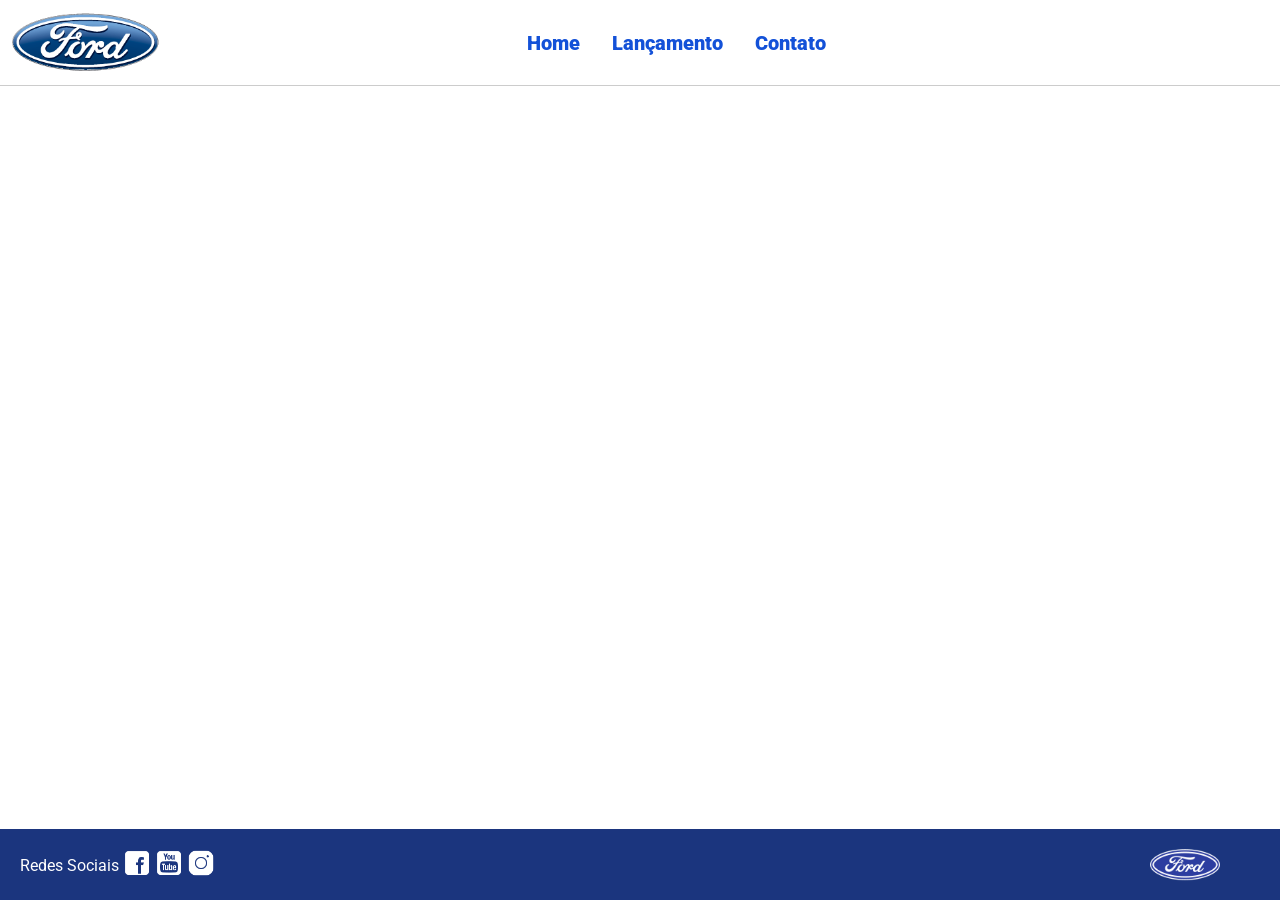
<file: index.html>
<!DOCTYPE html>
<html lang="pt-br">

<head>
    <meta charset="UTF-8">
    <meta http-equiv="X-UA-Compatible" content="IE=edge">
    <meta name="viewport" content="width=device-width, initial-scale=1.0">
    <title>Ford</title>
    <link href="css/reset.css" rel="stylesheet">
    <link href="css/style.css" rel="stylesheet">
</head>

<body>
    <header>
        <div>
            <img src="img/logo-ford-256.png" width="150" class="logo" />
        </div>
        <nav>
            <ul>
                <li>
                    <a href="index.html">Home</a>
                </li>
                <li>
                    <a href="lancamento.html">Lançamento</a>
                </li>
                <li>
                    <a href="contato.html">Contato</a>
                </li>
            </ul>
        </nav>
    </header>













    <main>
        
        <!--ID para implementar-->
        <div id="carousel">
        </div>

        <!--as escrituras que tem na pag-->
        <div id="carousel-title">
        </div>

        <script>
            //insert each image on carousel ARRY, criar construtor que puxe essas categorias
            carouselArr.push(new Carousel("imagem_1.jpg", "Esta é a nova Ranger Ford 2022. Verifique novidades.", "lancamento.html"));
            carouselArr.push(new Carousel("imagem_2.jpg", "Ford a nossa história", "#"));
            carouselArr.push(new Carousel("imagem_3.jpg", "Nova Ford Bronco Sport 2022", "lancamento.html"));
            Carousel.Start(carouselArr);
        </script>

    </main>












    <footer>
        <nav id="social">
            <ul>
                <li><span class="redesociais">Redes Sociais</span></li>
                <li><a href="#" title="Facebook"><img src="img/facebook-50.png"></a></li>
                <li><a href="#" title="YouTube"><img src="img/youtube-squared-50.png"></a></li>
                <li><a href="#" title="Instagram"><img src="img/instagram-logo-50.png"></a></li>
            </ul>
        </nav>
        <div>
            <img src="img/ford-96.png" width="70" />
        </div>
    </footer>
    <script src="js/carousel.js"></script>
</body>

</html>
</file>
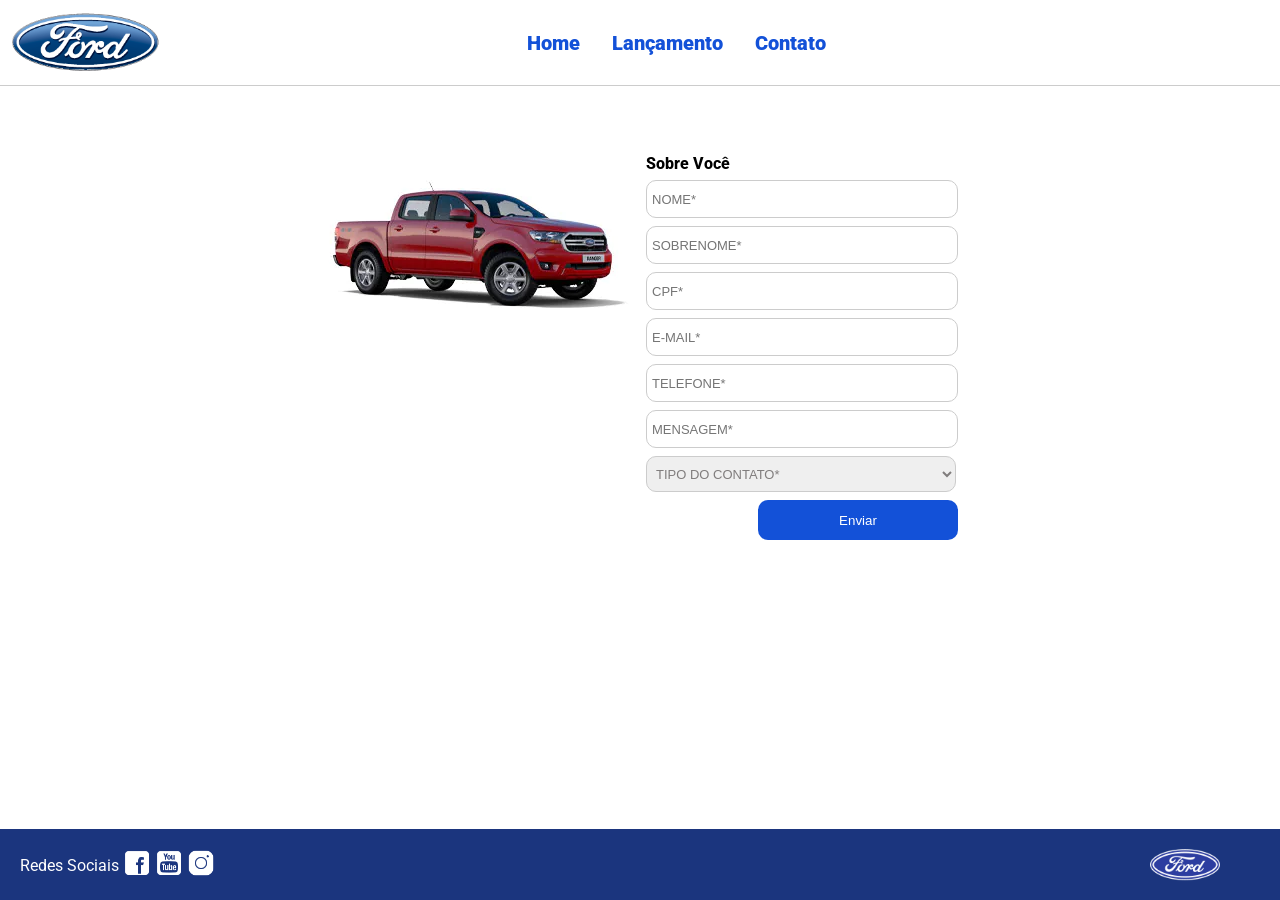
<file: contato.html>
<!DOCTYPE html>
<html lang="pt-br">

<head>
    <meta charset="UTF-8">
    <meta http-equiv="X-UA-Compatible" content="IE=edge">
    <meta name="viewport" content="width=device-width, initial-scale=1.0">
    <title>Ford</title>
    <link href="css/reset.css" rel="stylesheet">
    <link href="css/style.css" rel="stylesheet">
    <link href="css/form.css" rel="stylesheet">
</head>

<body>
    <header>
        <div>
            <img src="img/logo-ford-256.png" width="150" class="logo" />
        </div>
        <nav>
            <ul>
                <li>
                    <a href="index.html">Home</a>
                </li>
                <li>
                    <a href="lancamento.html">Lançamento</a>
                </li>
                <li>
                    <a href="contato.html">Contato</a>
                </li>
            </ul>
        </nav>

    </header>
    <main>
        <div class="forms">
            <div>
                <img src="img/xls 2.2 diesel.jpg">
            </div>
            <div>
                <h2 class="titulo">Sobre Você</h2>
                <form onsubmit="Post(this);" id="meuFormulario">
                    <input type="text" name="nome" placeholder="NOME*" id="nomeid" class="fordform" required>
                    <input type="text" name="sobrenome" placeholder="SOBRENOME*" class="fordform" required>
                    <input type="text" name="cpf" placeholder="CPF*" class="fordform" required>
                    <input type="text" name="email" placeholder="E-MAIL*" class="fordform" required>
                    <input type="text" name="telefone" placeholder="TELEFONE*" class="fordform" required>
                    <input type="text" name="mensagem" placeholder="MENSAGEM*" class="fordform" required>
                    <select name="contato" class="fordform" required>
                        <option value="" disabled selected>TIPO DO CONTATO*</option>
                        <option>ELOGIO</option>
                        <option>RECLAMAÇÃO</option>
                        <option>SOLICITAÇÃO</option>
                    </select>
                    <button type="submit" id="botao">Enviar</button>
                </form>
            </div>
        </div>
    </main>
    <footer>
        <nav id="social">
            <ul>
                <li><span class="redesociais">Redes Sociais</span></li>
                <li><a href="#" title="Facebook"><img src="img/facebook-50.png"></a></li>
                <li><a href="#" title="YouTube"><img src="img/youtube-squared-50.png"></a></li>
                <li><a href="#" title="Instagram"><img src="img/instagram-logo-50.png"></a></li>
            </ul>
        </nav>
        <div>
            <img src="img/ford-96.png" width="70" />
        </div>
    </footer>
    <script src="js/form.js"></script>
</body>

</html>
</file>
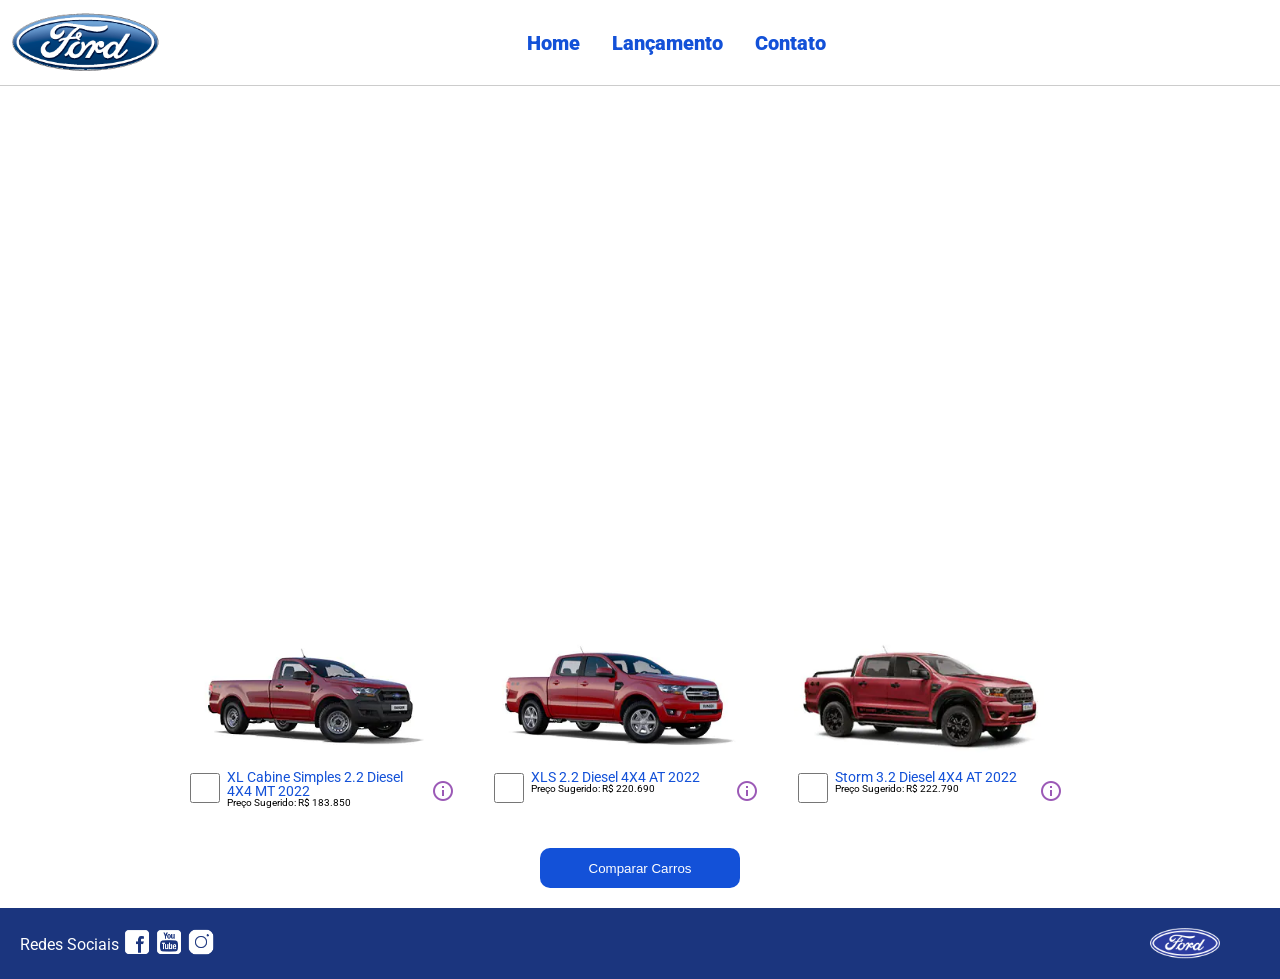
<file: lancamento.html>
<!DOCTYPE html>
<html lang="pt-br">

<head>
    <meta charset="UTF-8">
    <meta http-equiv="X-UA-Compatible" content="IE=edge">
    <meta name="viewport" content="width=device-width, initial-scale=1.0">
    <title>Ford</title>
    <link href="css/reset.css" rel="stylesheet">
    <link href="css/style.css" rel="stylesheet">
    <link href="css/lancamento.css" rel="stylesheet">
</head>

<body>
    <header>
        <div>
            <img src="img/logo-ford-256.png" width="150" class="logo" />
        </div>
        <nav>
            <ul>
                <li>
                    <a href="index.html">Home</a>
                </li>
                <li>
                    <a href="lancamento.html">Lançamento</a>
                </li>
                <li>
                    <a href="contato.html">Contato</a>
                </li>
            </ul>
        </nav>

    </header>
    <main>
        <div>
            <iframe style="display: block; margin-bottom: 30px; margin-left: auto; margin-right: auto; width: 100%;
            height: 500px;"
                src="https://www.youtube-nocookie.com/embed/vQsryuNmsL0?controls=0&autoplay=1&modestbranding=0&loop=1&mute=1&rel=0&hd=1"
                title="YouTube video player" frameborder="0"
                allow="accelerometer; autoplay; clipboard-write; encrypted-media; gyroscope; picture-in-picture"
                allowfullscreen></iframe>
        </div>
        <div>
            <ul class="modelcars">
                <li>
                    <img src="img/XL Cabine.jpg" class="photocar">
                    <div class="infocar">
                        <div>
                            <input type="checkbox" value="car1" class="checkbox"
                                onchange="SetCarToCompare(this, new Car('XL Cabine Simples 2.2 Diesel 4X4 MT 2022', 183850, 511, 1821, 232, 1234, 2.2, 160, 1420, 'Aço Estampado 16', 'img/XL Cabine.jpg'));">
                        </div>
                        <div class="info">
                            <span class="textmodel">XL Cabine Simples 2.2 Diesel 4X4 MT 2022</span>
                            <span class="textprice">Preço Sugerido: R$ 183.850</span>
                        </div>
                        <div>
                            <img src="img/info.png">
                        </div>
                    </div>
                </li>
                <li>
                    <img src="img/xls 2.2 diesel.jpg" class="photocar">
                    <div class="infocar">
                        <div>
                            <input type="checkbox" value="car1" class="checkbox"
                                onchange="SetCarToCompare(this, new Car('XLS 2.2 Diesel 4X4 AT 2022', 220690, 511, 1821, 232, 1076, 2.2, 160, 1180, 'Aço Estampado 16', 'img/xls 2.2 diesel.jpg'));">
                        </div>
                        <div class="info">
                            <span class="textmodel">XLS 2.2 Diesel 4X4 AT 2022</span>
                            <span class="textprice">Preço Sugerido: R$ 220.690</span>
                        </div>
                        <div>
                            <img src="img/info.png">
                        </div>
                    </div>
                </li>
                <li>
                    <img src="img/storm.jpg" class="photocar">
                    <div class="infocar">
                        <div>
                            <input type="checkbox" value="car1" class="checkbox"
                                onchange="SetCarToCompare(this, new Car('Storm 3.2 Diesel 4X4 AT 2022', 222790, 511, 1821, 232, 1040, 3.2, 200, 1180, 'Liga Leve 17', 'img/storm.jpg'));">
                        </div>
                        <div class="info">
                            <span class="textmodel">Storm 3.2 Diesel 4X4 AT 2022</span>
                            <span class="textprice">Preço Sugerido: R$ 222.790</span>
                        </div>
                        <div>
                            <img src="img/info.png">
                        </div>
                    </div>
                </li>
            </ul>
        </div>
        <div style="text-align: center;padding-bottom: 20px;">
            <button type="button" style="height: 40px; width: 200px;" onclick="ShowCompare()">Comparar Carros</button>
        </div>
    </main>
    <footer>
        <nav id="social">
            <ul>
                <li><span class="redesociais">Redes Sociais</span></li>
                <li><a href="#" title="Facebook"><img src="img/facebook-50.png"></a></li>
                <li><a href="#" title="YouTube"><img src="img/youtube-squared-50.png"></a></li>
                <li><a href="#" title="Instagram"><img src="img/instagram-logo-50.png"></a></li>
            </ul>
        </nav>
        <div>
            <img src="img/ford-96.png" width="70" />
        </div>
    </footer>
    <div id="compare">
        <table>
            <tbody>
                <tr>
                    <td>&nbsp;</td>
                    <td id="compare_image_0"></td>
                    <td id="compare_image_1"></td>
                </tr>
                <tr>
                    <td>Modelo</td>
                    <td id="compare_modelo_0"></td>
                    <td id="compare_modelo_1"></td>
                </tr>
                <tr>
                    <td>Altura da ca&ccedil;amba (mm)</td>
                    <td id="compare_alturacacamba_0"></td>
                    <td id="compare_alturacacamba_1"></td>
                </tr>
                <tr>
                    <td>Altura do ve&iacute;culo (mm)</td>
                    <td id="compare_alturaveiculo_0"></td>
                    <td id="compare_alturaveiculo_1"></td>
                </tr>
                <tr>
                    <td>Altura livre do solo (mm)</td>
                    <td id="compare_alturasolo_0"></td>
                    <td id="compare_alturasolo_1"></td>
                </tr>
                <tr>
                    <td>Capacidade de carga (Kg)</td>
                    <td id="compare_capacidadecarga_0"></td>
                    <td id="compare_capacidadecarga_1"></td>
                </tr>
                <tr>
                    <td>Motor</td>
                    <td id="compare_motor_0"></td>
                    <td id="compare_motor_1"></td>
                </tr>
                <tr>
                    <td>Pot&ecirc;ncia (cv)</td>
                    <td id="compare_potencia_0"></td>
                    <td id="compare_potencia_1"></td>
                </tr>
                <tr>
                    <td>Volume de ca&ccedil;amba (L)</td>
                    <td id="compare_volumecacamba_0"></td>
                    <td id="compare_volumecacamba_1"></td>
                </tr>
                <tr>
                    <td>Roda</td>
                    <td id="compare_roda_0"></td>
                    <td id="compare_roda_1"></td>
                </tr>
                <tr>
                    <td>Pre&ccedil;o</td>
                    <td id="compare_preco_0"></td>
                    <td id="compare_preco_1"></td>
                </tr>
            </tbody>

        </table>
        <div style="text-align: center;padding-bottom: 20px;">
            <button type="button" style="height: 40px; width: 200px;" onclick="HideCompare()">Fechar</button>
        </div>
    </div>
    <script src="js/compare.js"></script>
</body>

</html>
</file>
<file: css/style.css>
@import url('https://fonts.googleapis.com/css2?family=Roboto:wght@300&display=swap');

body {
    background: #FFFFFF;
    height: 100%;
    font-family: 'Roboto', sans-serif;
}

html {
    height: 100%;
}

div#carousel {
    height: 46vh;
    width: 100%;
    max-height: 628px;
    -webkit-transition: all .3s ease-in-out;
    -moz-transition: all .3s ease-in-out;
    transition: all .3s ease-in-out;
}

div#carousel-title a {
    text-decoration: none;
}

div#carousel-title {
    display: block;
    text-align: center;
    margin-top: 10px;
    margin-bottom: 10px;
    font-weight: bold;
}

header ul {
    text-align: center;
    margin-left: auto;
    margin-right: auto;
    display: block;
}

ul {
    display: inline-block;
}

header {
    background: #FFFFFF;
    border-bottom: 1px solid #ccc;
    margin-bottom: 10px;
    padding: 10px;
}

header div {
    display: inline;
    vertical-align: middle;
}

header nav {
    display: inline-block;
    vertical-align: middle;
    width: 80vw;
}

header nav a {
    color: #1351d8;
    font-size: 20px;
    text-decoration: none;
    font-weight: 900;
    margin-left: 14px;
    margin-right: 14px;
}

header nav a:hover {
    color: #1b357e;
    text-decoration: none;
    font-weight: 900;
}

nav li {
    display: inline;
    list-style: none;
}

main {
    min-height: calc(100% - 167px);
}

nav#social {
    display: inline;
    width: 80%;
}

nav#social ul img {
    width: 28px;
}

span.redesociais {
    color: #ffffff;
    vertical-align: super;
}

footer {
    background: #1B357E;
    padding: 20px;
}

footer div {
    display: inline;
    float: right;
    margin-right: 40px;
}

button:hover {
    background: #1b357e;
    transform: scale(1.05);
}

button {
    background: #1351d8;
    color: #fff;
    border: 0px;
    border-radius: 10px;
}
</file>
<file: css/form.css>
.fordform {
    display: block;
    width: 300px;
    border: 1px solid #cccccc;
    border-radius: 10px;
    height: 26px;
    margin: 8px;
    font-size: 13px;
    padding: 5px;
}

select.fordform {
    width: 310px;
    height: 36px;
    color: #807d7d;
}

input:focus-visible {
    outline: none;
}

select:focus-visible {
    outline: none;
}

main div {
    display: inline-block;
    vertical-align: top;
    text-align: left;
    padding-top: 30px;
    padding-bottom: 30px;
}

.forms {
    display: block;
    text-align: center;
}

h2 {
    text-align: left;
    font-weight: 800;
}


button {
    width: 200px;
    height: 40px;
    margin-right: 8px;
    float: right;
}

.titulo {
    margin-left: 8px;
}
</file>
<file: css/lancamento.css>
ul.modelcars {
    display: block;
    text-align: center;
    margin-bottom: 40px;
}

ul.modelcars li {
    display: inline-block;
    text-align: left;
    width: 300px;
    vertical-align: top;
}

img.photocar {
    display: block;
    width: 250px;
}

.checkbox {
    width: 30px;
    height: 30px;
    border: 1px solid #1b357e;
}

.infocar div {
    display: inline-block;
}

.info {
    width: 200px;
    vertical-align: top;
}

.textmodel {
    display: block;
    text-align: left;
    font-size: 14px;
    color: #1351d8;
    
}
.textprice {
    display: block;
    text-align: left;
    font-size: 10px;
}

table {
    border-collapse: collapse;
    width: 80%;
    margin-left: auto;
    margin-right: auto;
    margin-top: 2vh;
    margin-bottom: 10px;
  }
  
  th, td {
    text-align: left;
    padding: 8px;
  }

  td:nth-child(1) {  
    font-weight: 700;
    width: 40%;
  }

  tr:nth-child(even) {background-color: #f2f2f2;}

div#compare {
    position: absolute;
    display: none;
    width: 50vw;
    max-width: 800px;
    min-width: 400px;
    height: 80vh;
    max-height: 700px;
    min-height: 350px;
    background: #fff;
    top: calc(100vh - 80%);
    left: 25vw;
    border-radius: 10px;
    padding: 10px;
    -webkit-box-shadow: 1px 1px 6px 0px rgb(0 0 0 / 34%);
    box-shadow: 1px 1px 6px 0px rgb(0 0 0 / 34%);
}
</file>
